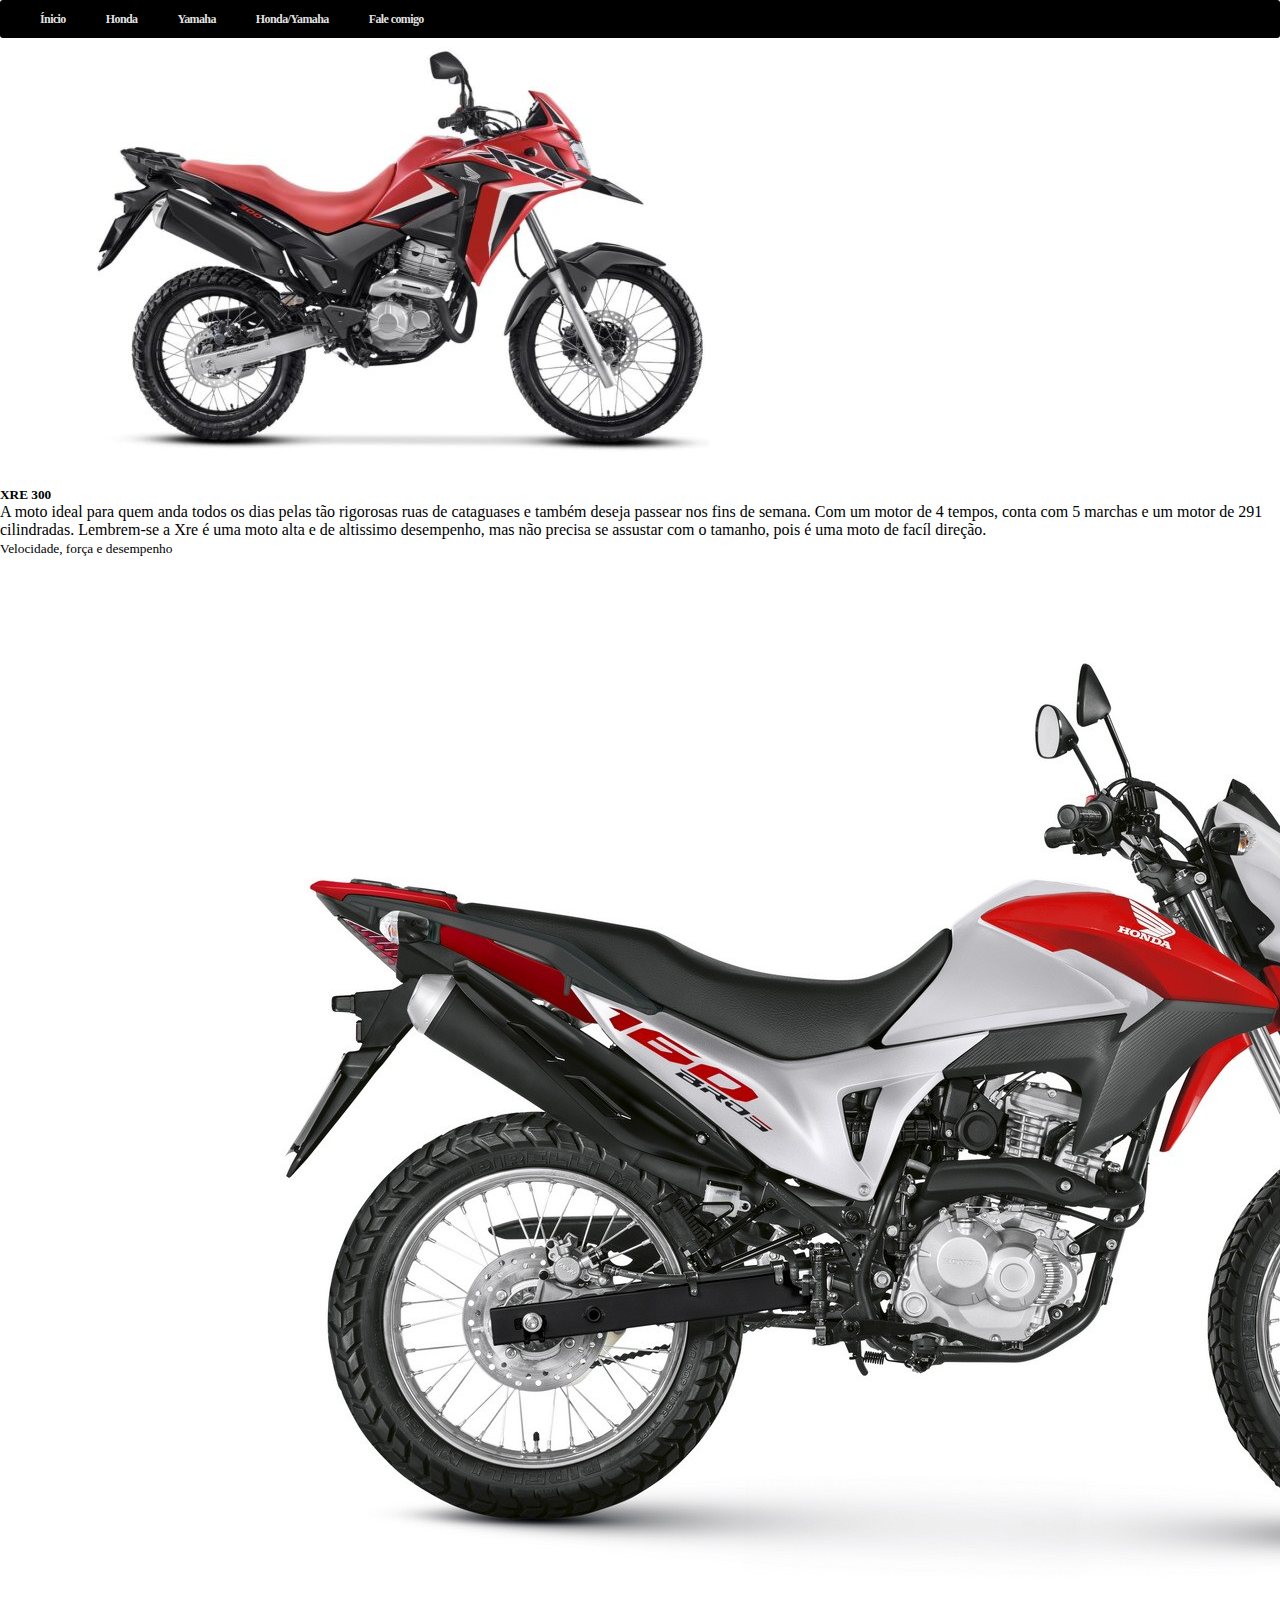
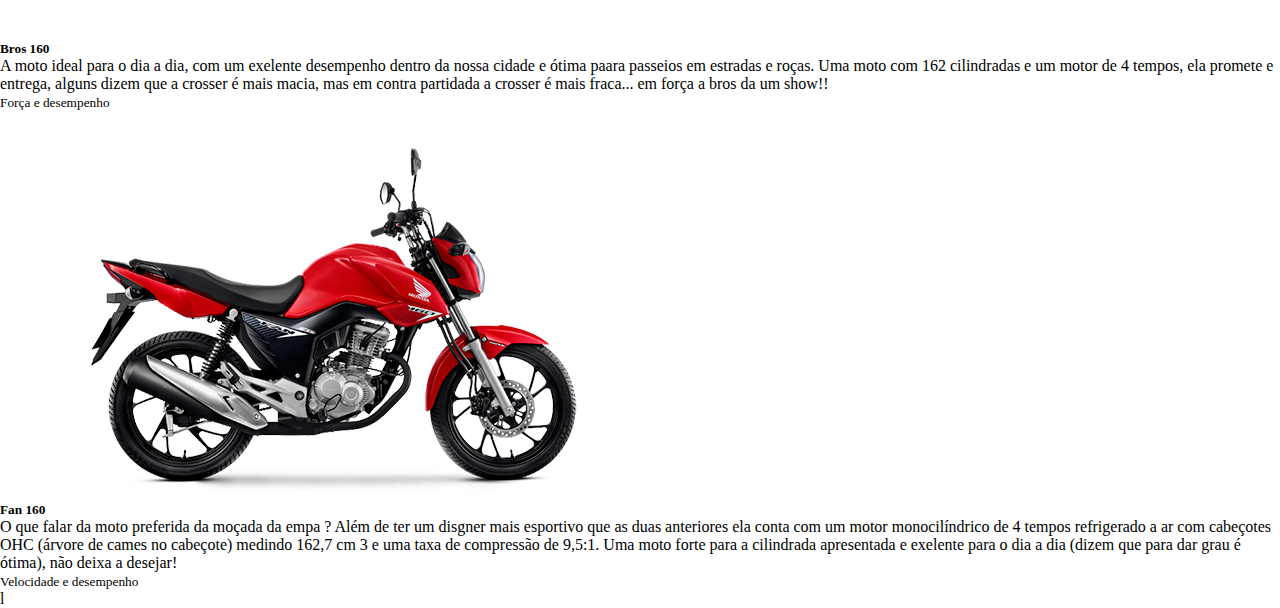
<file: Honda.html>
<!DOCTYPE html>
<html lang="en">
<head>
    <meta charset="UTF-8">
    <meta http-equiv="X-UA-Compatible" content="IE=edge">
    <meta name="viewport" content="width=device-width, initial-scale=1.0">
    <link rel="stylesheet" href="Honda.css">
    <link href="https://cdn.jsdelivr.net/npm/bootstrap@5.2.3/dist/css/bootstrap.min.css" rel="stylesheet" integrity="sha384-rbsA2VBKQhggwzxH7pPCaAqO46MgnOM80zW1RWuH61DGLwZJEdK2Kadq2F9CUG65" crossorigin="anonymous">
</head>
<body>
    <div id="container-fluid">
        <ul id="menu">
        <li><a href="index.html">Ínicio</a>
            <ul>
                <li><a href="eu.html">Conheça o Criador</a></li>
                <li><a href="Motivação.html">Qual nossa motivação?</a></li>

            </ul>
        </li>
        <li><a href="Honda.html">Honda</a>
        </li>
        <li><a href="Yamaha.html">Yamaha</a>
        </li>
        <li><a href="honyam.html">Honda/Yamaha</a>
        </li>
        <li><a href="fale comigo.html">Fale comigo</a></li>
    </div>
    <div class="row row-cols-1 row-cols-md-3 g-4">
        <div class="col">
          <div class="card h-100">
            <img src="musica/hondaxre.jpg" class="card-img-top" alt="...">
            <div class="card-body">
              <h5 class="card-title">XRE 300</h5>
              <p class="card-text">A moto ideal para quem anda todos os dias pelas tão rigorosas ruas de cataguases e também deseja passear nos fins de semana. Com um motor de 4 tempos, conta com 5 marchas e um motor de 291 cilindradas. Lembrem-se a Xre é uma moto alta e de altissimo desempenho, mas não precisa se assustar com o tamanho, pois é uma moto de facíl direção.</p>
            </div>
            <div class="card-footer">
              <small class="text-muted">Velocidade, força e desempenho</small>
            </div>
          </div>
        </div>
        <div class="col">
          <div class="card h-100">
            <img src="musica/honda-bros.jpg" class="card-img-top" alt="...">
            <div class="card-body">
              <h5 class="card-title">Bros 160</h5>
              <p class="card-text">A moto ideal para o dia a dia, com um exelente desempenho dentro da nossa cidade e ótima paara passeios em estradas e roças. Uma moto com 162 cilindradas e um motor de 4 tempos, ela promete e entrega, alguns dizem que a crosser é mais macia, mas em contra partidada a crosser é mais fraca... em força a bros da um show!!</p>
            </div>
            <div class="card-footer">
              <small class="text-muted">Força e desempenho</small>
            </div>
          </div>
        </div>
        <div class="col">
          <div class="card h-100">
            <img src="musica/honda-fan.jpg" class="card-img-top" alt="...">
            <div class="card-body">
              <h5 class="card-title">Fan 160</h5>
              <p class="card-text">O que falar da moto preferida da moçada da empa ? Além de ter um disgner mais esportivo que as duas anteriores ela conta com um motor monocilíndrico de 4 tempos refrigerado a ar com cabeçotes OHC (árvore de cames no cabeçote) medindo 162,7 cm 3 e uma taxa de compressão de 9,5:1. Uma moto forte para a cilindrada apresentada e exelente para o dia a dia (dizem que para dar grau é ótima), não deixa a desejar!</p>
            </div>
            <div class="card-footer">
              <small class="text-muted">Velocidade e desempenho</small>
            </div>
          </div>
        </div>
      </div>
      
</body>
</html>l
</file>
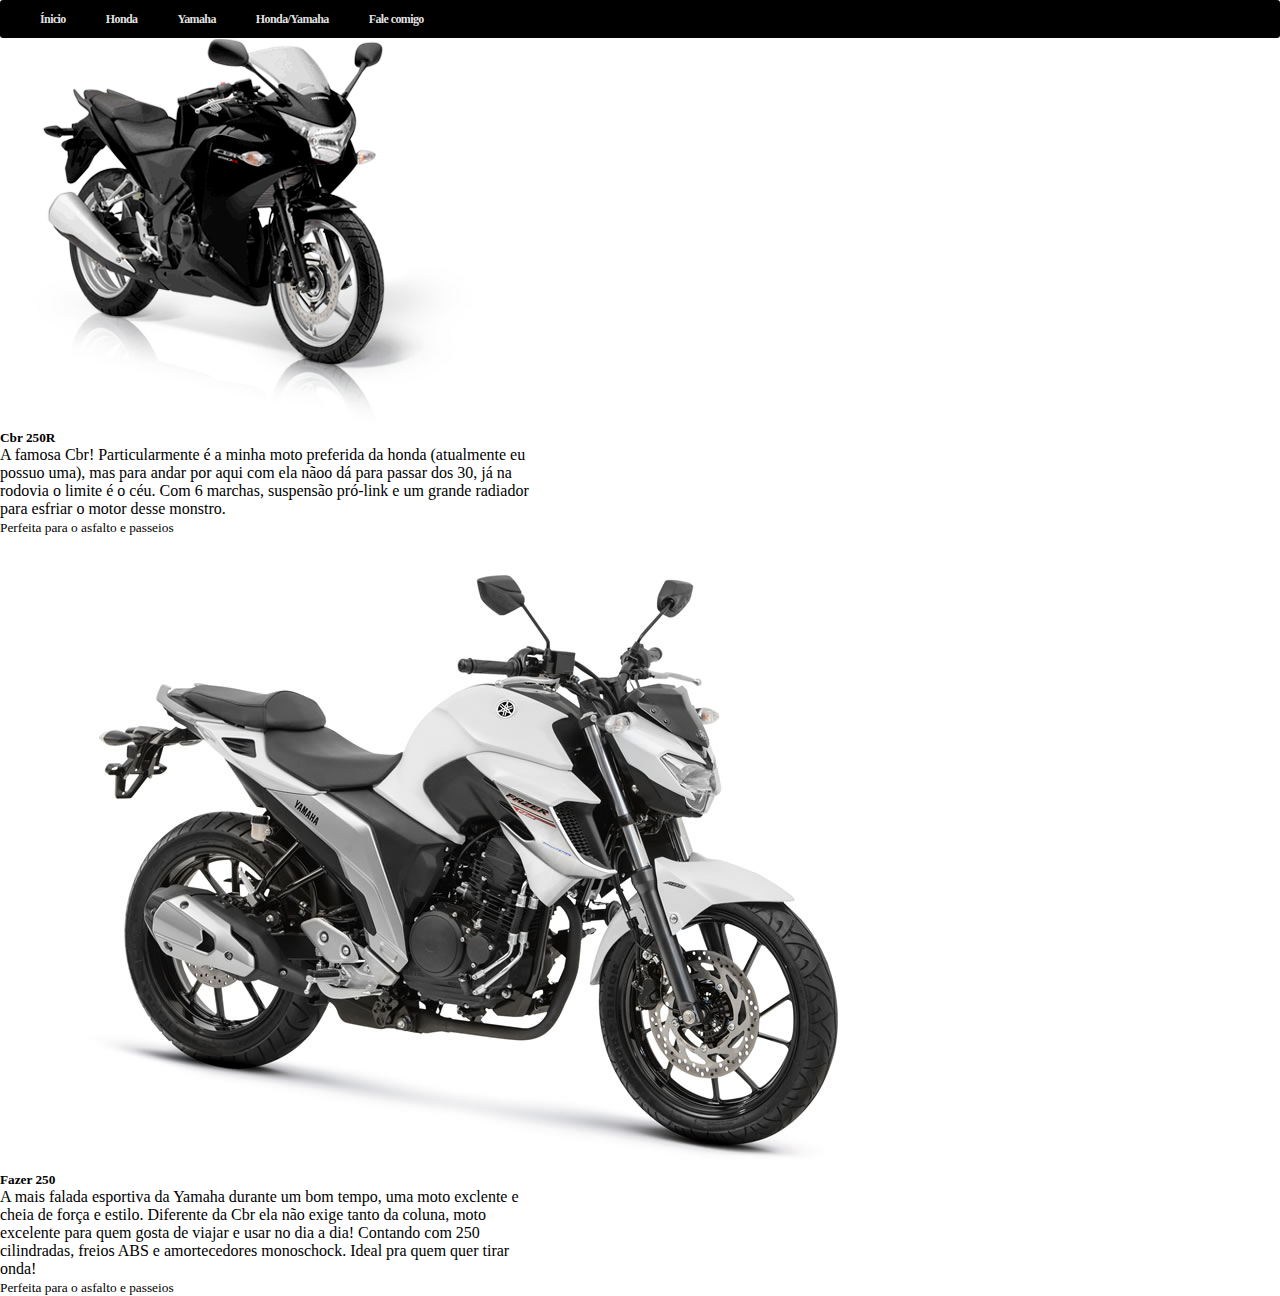
<file: honyam.html>
<!DOCTYPE html>
<html lang="en">
<head>
    <meta charset="UTF-8">
    <meta http-equiv="X-UA-Compatible" content="IE=edge">
    <meta name="viewport" content="width=device-width, initial-scale=1.0">
    <link rel="icon" href="musica/3.png" type="imagepng" sizes="16x16">
    <link rel="stylesheet" href="honyam.css">    
     <link href="https://cdn.jsdelivr.net/npm/bootstrap@5.2.3/dist/css/bootstrap.min.css" rel="stylesheet" integrity="sha384-rbsA2VBKQhggwzxH7pPCaAqO46MgnOM80zW1RWuH61DGLwZJEdK2Kadq2F9CUG65" crossorigin="anonymous">
</head>
<body>
    <div id="container-fluid">
        <ul id="menu">
        <li><a href="index.html">Ínicio</a>
            <ul>
                <li><a href="eu.html">Conheça o Criador</a></li>
                <li><a href="Motivação.html">Qual nossa motivação?</a></li>

            </ul>
        </li>
        <li><a href="Honda.html">Honda</a>
        </li>
        <li><a href="Yamaha.html">Yamaha</a>
        </li>
        <li><a href="honyam.html">Honda/Yamaha</a>
        </li>
        <li><a href="fale comigo.html">Fale comigo</a></li>
    </div>
    <div class="card mb-3" style="max-width: 540px;">
        <div class="row g-0">
          <div class="col-md-4">
            <img src="musica/honda-cbrpreta.png" class="img-fluid rounded-start" alt="stylesheet">
          </div>
          <div class="col-md-8">
            <div class="card-body">
              <h5 class="card-title">Cbr 250R</h5>
              <p class="card-text">A famosa Cbr! Particularmente é a minha moto preferida da honda (atualmente eu possuo uma), mas para andar por aqui com ela nãoo dá para passar dos 30, já na rodovia o limite é o céu. Com 6 marchas, suspensão pró-link e um grande radiador para esfriar o motor desse monstro.</p>
              <p class="card-text"><small class="text-muted">Perfeita para o asfalto e passeios</small></p>
            </div>
          </div>
        </div>
      </div>





      
      <div class="card mb-3" style="max-width: 540px;">
        <div class="row g-0">
          <div class="col-md-4">
            <img src="musica/fazer250.jpg" class="img-fluid rounded-start" alt="stylesheet">
          </div>
          <div class="col-md-8">
            <div class="card-body">
              <h5 class="card-title">Fazer 250</h5>
              <p class="card-text">A mais falada esportiva da Yamaha durante um bom tempo, uma moto exclente e cheia de força e estilo. Diferente da Cbr ela não exige tanto da coluna, moto excelente para quem gosta de viajar e usar no dia a dia! Contando com 250 cilindradas, freios ABS e amortecedores monoschock. Ideal pra quem quer tirar onda!</p>
              <p class="card-text"><small class="text-muted">Perfeita para o asfalto e passeios</small></p>
            </div>
          </div>
        </div>
      </div>
</body>
</html>
</file>
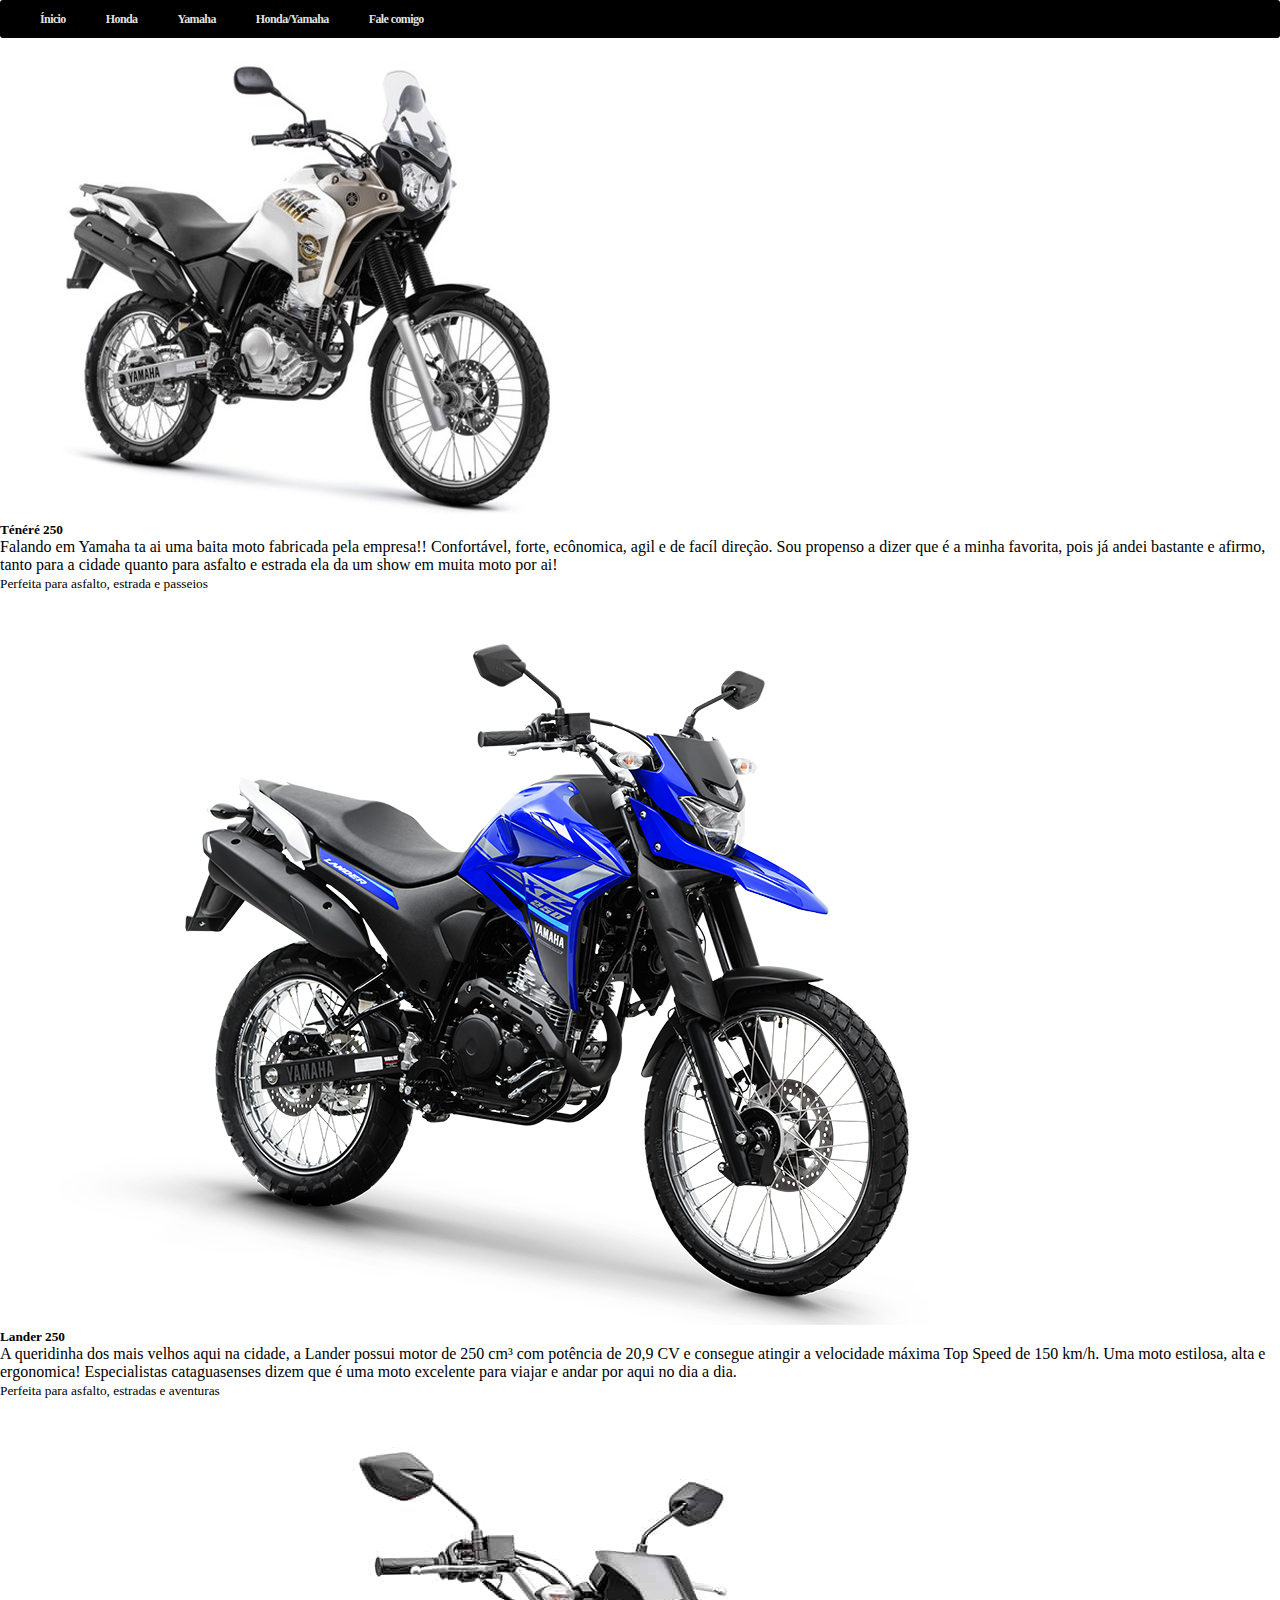
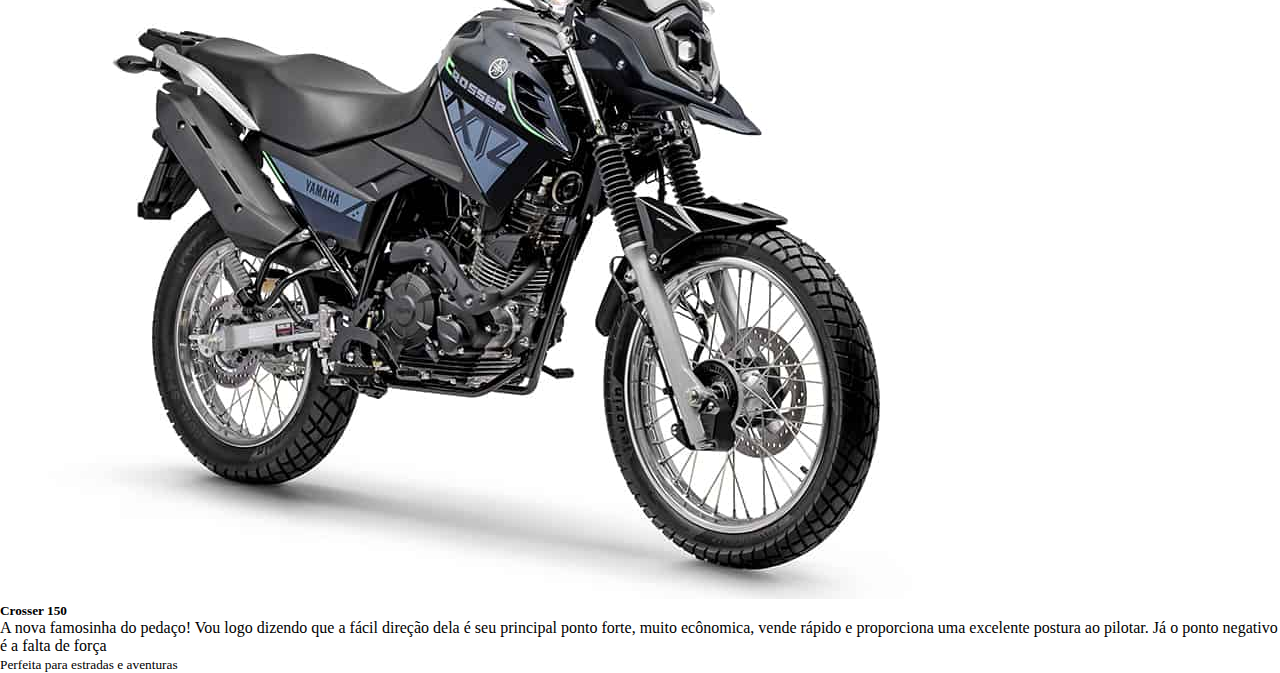
<file: Yamaha.html>
<!DOCTYPE html>
<html lang="en">
<head>
    <meta charset="UTF-8">
    <meta http-equiv="X-UA-Compatible" content="IE=edge">
    <meta name="viewport" content="width=device-width, initial-scale=1.0">
    <link rel="icon" href="musica/3.png" type="imagepng" sizes="16x16">
    <link rel="stylesheet" href="Yamaha.css">    
    <link href="https://cdn.jsdelivr.net/npm/bootstrap@5.2.3/dist/css/bootstrap.min.css" rel="stylesheet" integrity="sha384-rbsA2VBKQhggwzxH7pPCaAqO46MgnOM80zW1RWuH61DGLwZJEdK2Kadq2F9CUG65" crossorigin="anonymous">
</head>
<body>
    <div id="container-fluid">
        <ul id="menu">
        <li><a href="index.html">Ínicio</a>
            <ul>
                <li><a href="eu.html">Conheça o Criador</a></li>
                <li><a href="Motivação.html">Qual nossa motivação?</a></li>

            </ul>
        </li>
        <li><a href="Honda.html">Honda</a>
        </li>
        <li><a href="Yamaha.html">Yamaha</a>
        </li>
        <li><a href="honyam.html">Honda/Yamaha</a>
        </li>
        <li><a href="fale comigo.html">Fale comigo</a></li>
    </div>

    <div class="row row-cols-1 row-cols-md-3 g-4">
        <div class="col">
          <div class="card h-100">
            <img src="musica/yamaha-tenere.jpg" class="card-img-top" alt="...">
            <div class="card-body">
              <h5 class="card-title">Ténéré 250</h5>
              <p class="card-text">Falando em Yamaha ta ai uma baita moto fabricada pela empresa!! Confortável, forte, ecônomica, agil e de facíl direção. Sou propenso a dizer que é a minha favorita, pois já andei bastante e afirmo, tanto para a cidade quanto para asfalto e estrada ela da um show em muita moto por ai!</p>
            </div>
            <div class="card-footer">
              <small class="text-muted">Perfeita para asfalto, estrada e passeios</small>
            </div>
          </div>
        </div>
        <div class="col">
          <div class="card h-100">
            <img src="musica/lander-250990.jpg" class="card-img-top" alt="...">
            <div class="card-body">
              <h5 class="card-title">Lander 250</h5>
              <p class="card-text">A queridinha dos mais velhos aqui na cidade, a Lander possui motor de 250 cm³ com potência de 20,9 CV e consegue atingir a velocidade máxima Top Speed de 150 km/h. Uma moto estilosa, alta e ergonomica! Especialistas cataguasenses dizem que é uma moto excelente para viajar e andar por aqui no dia a dia.</p>
            </div>
            <div class="card-footer">
              <small class="text-muted">Perfeita para asfalto, estradas e aventuras </small>
            </div>
          </div>
        </div>
        <div class="col">
          <div class="card h-100">
            <img src="musica/Yamaha-crosser.jpg" class="card-img-top" alt="...">
            <div class="card-body">
              <h5 class="card-title">Crosser 150</h5>
              <p class="card-text">A nova famosinha do pedaço! Vou logo dizendo que a fácil direção dela é seu principal ponto forte, muito ecônomica, vende rápido e proporciona uma excelente postura ao pilotar. Já o ponto negativo é a falta de força</p>
            <div class="card-footer">
              <small class="text-muted">Perfeita para estradas e aventuras</small>
            </div>
          </div>
        </div>
      </div>


</body>
</html>
</file>
<file: Honda.css>
* {
    margin: 0; 
      padding: 0;
      box-sizing: border-box;
  }

  body {
    /*margin:0;
    padding: 13px; 
    font-family: "Helvetica Neue", helvetica, arial; 
    background: url('https://subtlepatterns.com/patterns/white_carbonfiber.png');
    background-color: black;
    background-image: url(https://i.pinimg.com/564x/c0/61/80/c0618082df0aacdf5a666b565fc8ee4b.jpg);
    width: 100%;*/
    margin:0;
	padding:0;
  
	position:relative;
	/*width:100%;*/
	background: url(https://wallpaper-house.com/data/out/8/wallpaper2you_274184.jpg);
	background-size:100%;
  }

  #container {
      position: absolute;
      width: 940px;		
  }

  #container:after {
      content: "";
      display: block;
      clear: both;
      height: 0;
  }

  #menu {
      position: relative;
      float: left;
      width: 100%;

      padding: 0 20px;
      border-radius: 3px;
      box-shadow: inset 0 1px 1px black (255,255,255,.5), inset 0 -1px 0 rgba(0,0,0,.15), 0 1px 3px rgba(0,0,0,.15);
      background: black; 
  }

  #menu, #menu ul {
      list-style: none;
  }

  #menu > li {
      float: left;
      position: relative;
      border-right: 1px  rgba(0,0,0,.1);
      box-shadow: 1px 0 0 black (255,255,255,.25);
      perspective: 1000px;
      
  }

  #menu > li:first-child {
      border-left: 1px black (255,255,255,.25);
      box-shadow: -1px 0 0 rgba(0,0,0,.1);
  }

  #menu a {
      display: block;
      position: relative;
      z-index: 10;
      padding: 13px 20px 13px 20px;
      text-decoration: none;
      color: rgba(255,255,255,.9);
      line-height: 1;
      font-weight: 600;
      font-size: 12px;
      letter-spacing: -.05em;
      background: transparent;		
      text-shadow: 0 1px 1px rgba(255,255,255,.15)
      transition: all .25s ease-in-out;
  }
  
  #menu > li:hover > a {
      background: #333;
      color: rgba(0,223,252,1);
      text-shadow: none;
  }

  #menu li ul  {
      position: absolute;
      left: 0;
      z-index: 1;
      width: 200px;
      padding: 0;
      opacity: 0;
      visibility: hidden;
      border-bottom-left-radius: 4px;
      border-bottom-right-radius: 4px;
      background: transparent;
      overflow: hidden;
      transform-origin: 50% 0%;
  }


  #menu li:hover ul {
      
      padding: 15px 0;
      background: #333;
      opacity: 1;
      visibility: visible;
      box-shadow: 1px 1px 7px rgba(0,0,0,.5);
      animation-name: swingdown;
      animation-duration: 1s;
      animation-timing-function: ease;

  }

  @keyframes swingdown {
      0% {
          opacity: .99999;
          transform: rotateX(90deg);
      }

      30% {			
          transform: rotateX(-20deg) rotateY(5deg);
          animation-timing-function: ease-in-out;
      }

      65% {
          transform: rotateX(20deg) rotateY(-3deg);
          animation-timing-function: ease-in-out;
      }

      100% {
          transform: rotateX(0);
          animation-timing-function: ease-in-out;
      }
  }

  #menu li li a {
      padding-left: 15px;
      font-weight: 400;
      color: #ddd;
      text-shadow: none;
      border-top: dotted 1px transparent;
      border-bottom: dotted 1px transparent;
      transition: all .15s linear;
  }

  #menu li li a:hover {
      color: rgba(0,223,252,1);
      border-top: dotted 1px rgba(0,0,0,.5);
      border-bottom: dotted 1px rgba(0,0,0,.5);
      background: rgba(0,223,252,.02);
  }
  #Center{
    align-items: center;
  }
</file>
<file: honyam.css>
* {
    margin: 0; 
      padding: 0;
      box-sizing: border-box;
  }

  body {
    margin:0;
	padding:0;
  
	position:relative;
	width:100%;
	height:100vh;
	background: url(https://wallpaper-house.com/data/out/8/wallpaper2you_274178.jpg);
	background-size:100%;
  }

  #container {
      position: absolute;
      width: 940px;		
  }

  #container:after {
      content: "";
      display: block;
      clear: both;
      height: 0;
  }

  #menu {
      position: relative;
      float: left;
      width: 100%;

      padding: 0 20px;
      border-radius: 3px;
      box-shadow: inset 0 1px 1px black (255,255,255,.5), inset 0 -1px 0 rgba(0,0,0,.15), 0 1px 3px rgba(0,0,0,.15);
      background: black; 
  }

  #menu, #menu ul {
      list-style: none;
  }

  #menu > li {
      float: left;
      position: relative;
      border-right: 1px  rgba(0,0,0,.1);
      box-shadow: 1px 0 0 black (255,255,255,.25);
      perspective: 1000px;
      
  }

  #menu > li:first-child {
      border-left: 1px black (255,255,255,.25);
      box-shadow: -1px 0 0 rgba(0,0,0,.1);
  }

  #menu a {
      display: block;
      position: relative;
      z-index: 10;
      padding: 13px 20px 13px 20px;
      text-decoration: none;
      color: rgba(255,255,255,.9);
      line-height: 1;
      font-weight: 600;
      font-size: 12px;
      letter-spacing: -.05em;
      background: transparent;		
      text-shadow: 0 1px 1px rgba(255,255,255,.15)
      transition: all .25s ease-in-out;
  }
  
  #menu > li:hover > a {
      background: #333;
      color: rgba(0,223,252,1);
      text-shadow: none;
  }

  #menu li ul  {
      position: absolute;
      left: 0;
      z-index: 1;
      width: 200px;
      padding: 0;
      opacity: 0;
      visibility: hidden;
      border-bottom-left-radius: 4px;
      border-bottom-right-radius: 4px;
      background: transparent;
      overflow: hidden;
      transform-origin: 50% 0%;
  }


  #menu li:hover ul {
      
      padding: 15px 0;
      background: #333;
      opacity: 1;
      visibility: visible;
      box-shadow: 1px 1px 7px rgba(0,0,0,.5);
      animation-name: swingdown;
      animation-duration: 1s;
      animation-timing-function: ease;

  }

  @keyframes swingdown {
      0% {
          opacity: .99999;
          transform: rotateX(90deg);
      }

      30% {			
          transform: rotateX(-20deg) rotateY(5deg);
          animation-timing-function: ease-in-out;
      }

      65% {
          transform: rotateX(20deg) rotateY(-3deg);
          animation-timing-function: ease-in-out;
      }

      100% {
          transform: rotateX(0);
          animation-timing-function: ease-in-out;
      }
  }

  #menu li li a {
      padding-left: 15px;
      font-weight: 400;
      color: #ddd;
      text-shadow: none;
      border-top: dotted 1px transparent;
      border-bottom: dotted 1px transparent;
      transition: all .15s linear;
  }

  #menu li li a:hover {
      color: rgba(0,223,252,1);
      border-top: dotted 1px rgba(0,0,0,.5);
      border-bottom: dotted 1px rgba(0,0,0,.5);
      background: rgba(0,223,252,.02);
  }
  #Center{
    align-items: center;
  }
</file>
<file: Yamaha.css>
* {
    margin: 0; 
      padding: 0;
      box-sizing: border-box;
  }

  body {
    margin:0;
	padding:0;
  
	position:relative;
	width:100%;
	height:100vh;
	background: url(https://wallpapercave.com/wp/wp2850488.jpg);
	background-size:100%;
  }

  #container {
      position: absolute;
      width: 940px;		
  }

  #container:after {
      content: "";
      display: block;
      clear: both;
      height: 0;
  }

  #menu {
      position: relative;
      float: left;
      width: 100%;

      padding: 0 20px;
      border-radius: 3px;
      box-shadow: inset 0 1px 1px black (255,255,255,.5), inset 0 -1px 0 rgba(0,0,0,.15), 0 1px 3px rgba(0,0,0,.15);
      background: black; 
  }

  #menu, #menu ul {
      list-style: none;
  }

  #menu > li {
      float: left;
      position: relative;
      border-right: 1px  rgba(0,0,0,.1);
      box-shadow: 1px 0 0 black (255,255,255,.25);
      perspective: 1000px;
      
  }

  #menu > li:first-child {
      border-left: 1px black (255,255,255,.25);
      box-shadow: -1px 0 0 rgba(0,0,0,.1);
  }

  #menu a {
      display: block;
      position: relative;
      z-index: 10;
      padding: 13px 20px 13px 20px;
      text-decoration: none;
      color: rgba(255,255,255,.9);
      line-height: 1;
      font-weight: 600;
      font-size: 12px;
      letter-spacing: -.05em;
      background: transparent;		
      text-shadow: 0 1px 1px rgba(255,255,255,.15)
      transition: all .25s ease-in-out;
  }
  
  #menu > li:hover > a {
      background: #333;
      color: rgba(0,223,252,1);
      text-shadow: none;
  }

  #menu li ul  {
      position: absolute;
      left: 0;
      z-index: 1;
      width: 200px;
      padding: 0;
      opacity: 0;
      visibility: hidden;
      border-bottom-left-radius: 4px;
      border-bottom-right-radius: 4px;
      background: transparent;
      overflow: hidden;
      transform-origin: 50% 0%;
  }


  #menu li:hover ul {
      
      padding: 15px 0;
      background: #333;
      opacity: 1;
      visibility: visible;
      box-shadow: 1px 1px 7px rgba(0,0,0,.5);
      animation-name: swingdown;
      animation-duration: 1s;
      animation-timing-function: ease;

  }

  @keyframes swingdown {
      0% {
          opacity: .99999;
          transform: rotateX(90deg);
      }

      30% {			
          transform: rotateX(-20deg) rotateY(5deg);
          animation-timing-function: ease-in-out;
      }

      65% {
          transform: rotateX(20deg) rotateY(-3deg);
          animation-timing-function: ease-in-out;
      }

      100% {
          transform: rotateX(0);
          animation-timing-function: ease-in-out;
      }
  }

  #menu li li a {
      padding-left: 15px;
      font-weight: 400;
      color: #ddd;
      text-shadow: none;
      border-top: dotted 1px transparent;
      border-bottom: dotted 1px transparent;
      transition: all .15s linear;
  }

  #menu li li a:hover {
      color: rgba(0,223,252,1);
      border-top: dotted 1px rgba(0,0,0,.5);
      border-bottom: dotted 1px rgba(0,0,0,.5);
      background: rgba(0,223,252,.02);
  }
  #Center{
    align-items: center;
  }
</file>
